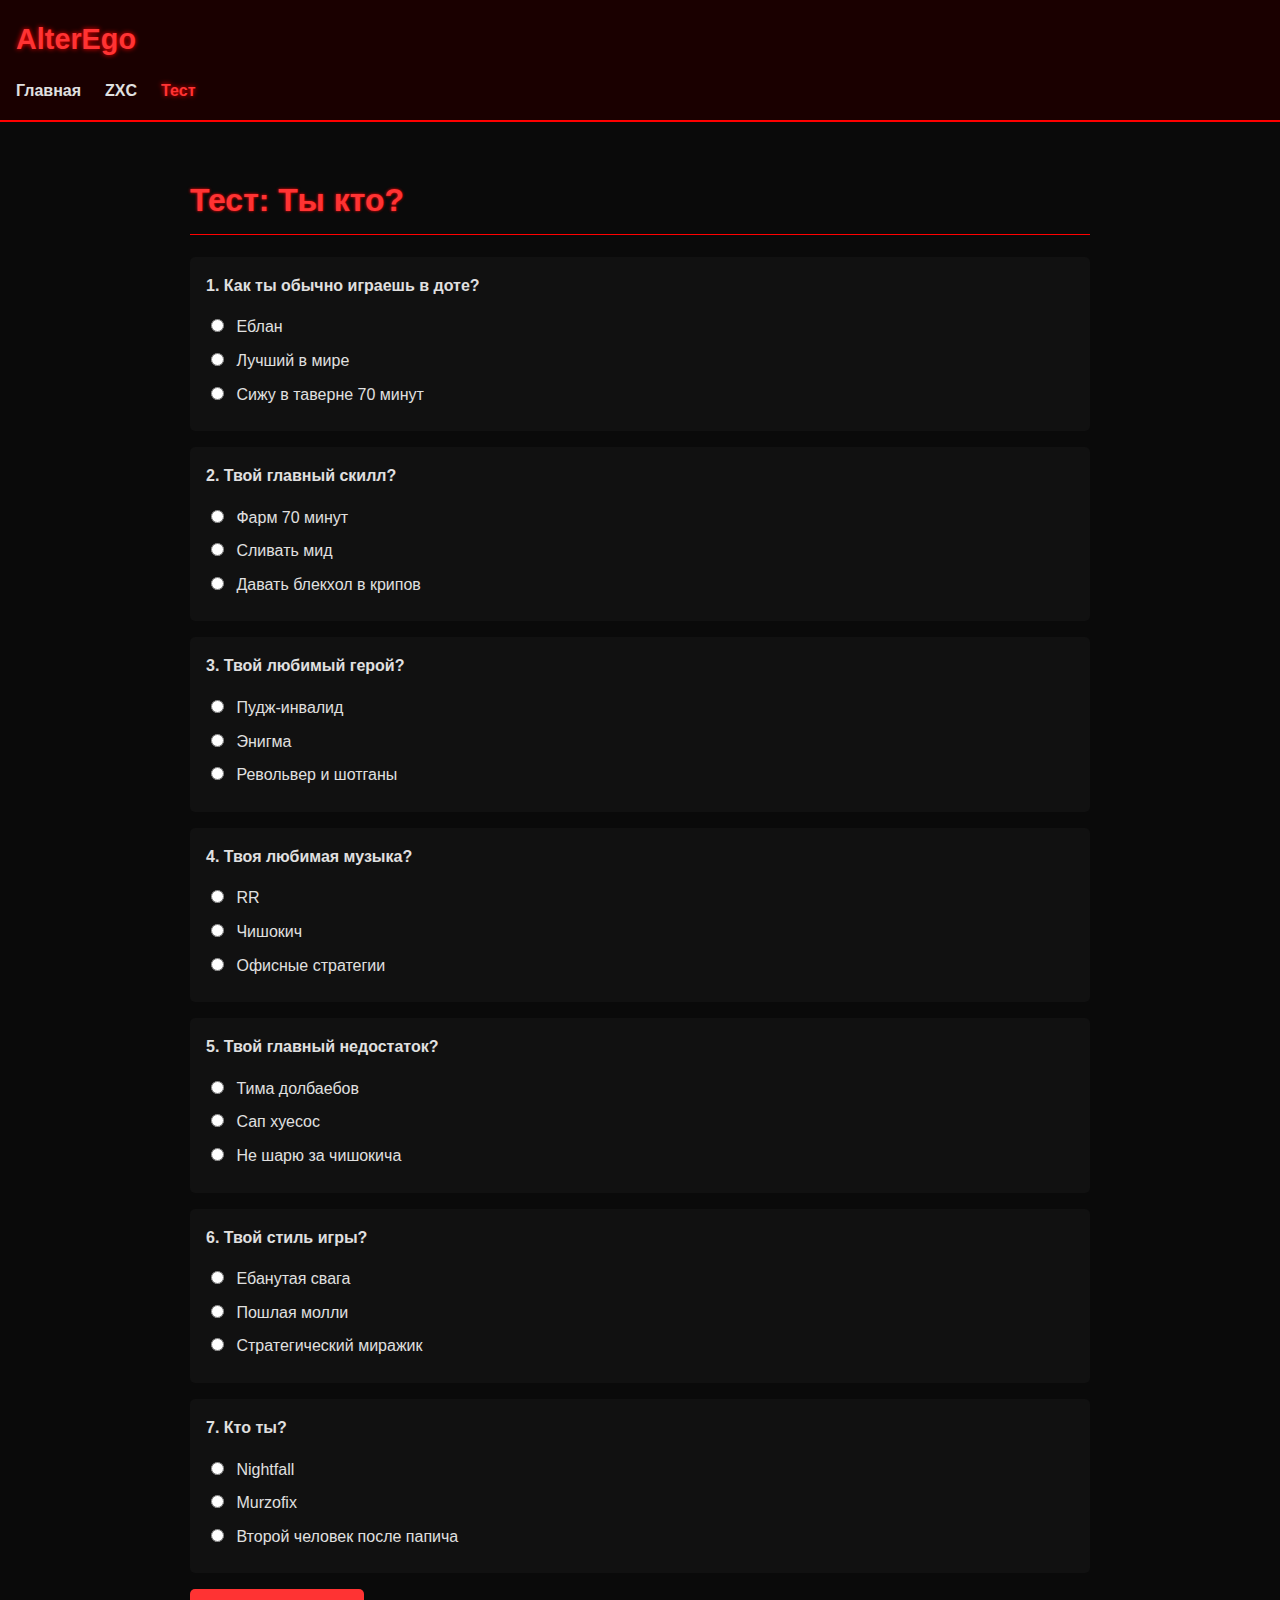
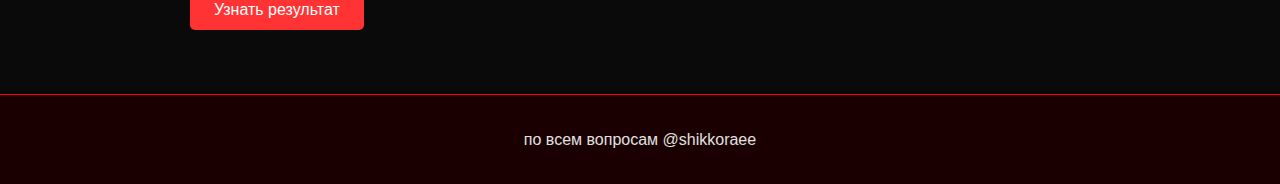
<file: test.html>
<!DOCTYPE html>
<html lang="ru">
<head>
    <meta charset="UTF-8">
    <meta name="viewport" content="width=device-width, initial-scale=1.0">
    <title>Тест | AlterEgo</title>
    <link rel="stylesheet" href="styles.css">
    <script src="test.js" defer></script>
</head>
<body>
    <header>
        <div class="logo">AlterEgo</div>
        <nav>
            <ul>
                <li><a href="index.html">Главная</a></li>
                <li><a href="zxc.html">ZXC</a></li>
                <li><a href="test.html" class="active">Тест</a></li>
            </ul>
        </nav>
    </header>

    <main>
        <div class="content">
            <h1>Тест: Ты кто?</h1>
            <form id="quiz-form">
                <div class="question">
                    <p>1. Как ты обычно играешь в доте?</p>
                    <label><input type="radio" name="q1" value="a"> Еблан</label>
                    <label><input type="radio" name="q1" value="b"> Лучший в мире</label>
                    <label><input type="radio" name="q1" value="c"> Сижу в таверне 70 минут</label>
                </div>
                
                <div class="question">
                    <p>2. Твой главный скилл?</p>
                    <label><input type="radio" name="q2" value="a"> Фарм 70 минут</label>
                    <label><input type="radio" name="q2" value="b"> Сливать мид</label>
                    <label><input type="radio" name="q2" value="c"> Давать блекхол в крипов</label>
                </div>
                
                <div class="question">
                    <p>3. Твой любимый герой?</p>
                    <label><input type="radio" name="q3" value="a"> Пудж-инвалид</label>
                    <label><input type="radio" name="q3" value="b"> Энигма</label>
                    <label><input type="radio" name="q3" value="c"> Револьвер и шотганы</label>
                </div>
                
                <div class="question">
                    <p>4. Твоя любимая музыка?</p>
                    <label><input type="radio" name="q4" value="a"> RR</label>
                    <label><input type="radio" name="q4" value="b"> Чишокич</label>
                    <label><input type="radio" name="q4" value="c"> Офисные стратегии</label>
                </div>
                
                <div class="question">
                    <p>5. Твой главный недостаток?</p>
                    <label><input type="radio" name="q5" value="a"> Тима долбаебов</label>
                    <label><input type="radio" name="q5" value="b"> Сап хуесос</label>
                    <label><input type="radio" name="q5" value="c"> Не шарю за чишокича</label>
                </div>
                
                <div class="question">
                    <p>6. Твой стиль игры?</p>
                    <label><input type="radio" name="q6" value="a"> Ебанутая свага</label>
                    <label><input type="radio" name="q6" value="b"> Пошлая молли</label>
                    <label><input type="radio" name="q6" value="c"> Стратегический миражик</label>
                </div>
                
                <div class="question">
                    <p>7. Кто ты?</p>
                    <label><input type="radio" name="q7" value="a"> Nightfall</label>
                    <label><input type="radio" name="q7" value="b"> Murzofix</label>
                    <label><input type="radio" name="q7" value="c"> Второй человек после папича</label>
                </div>
                
                <button type="submit">Узнать результат</button>
            </form>
            
            <div id="result" class="hidden">
                <h2>Результат:</h2>
                <p id="result-text"></p>
            </div>
        </div>
    </main>

    <footer>
        <p>по всем вопросам @shikkoraee</p>
    </footer>
</body>
</html>
</file>
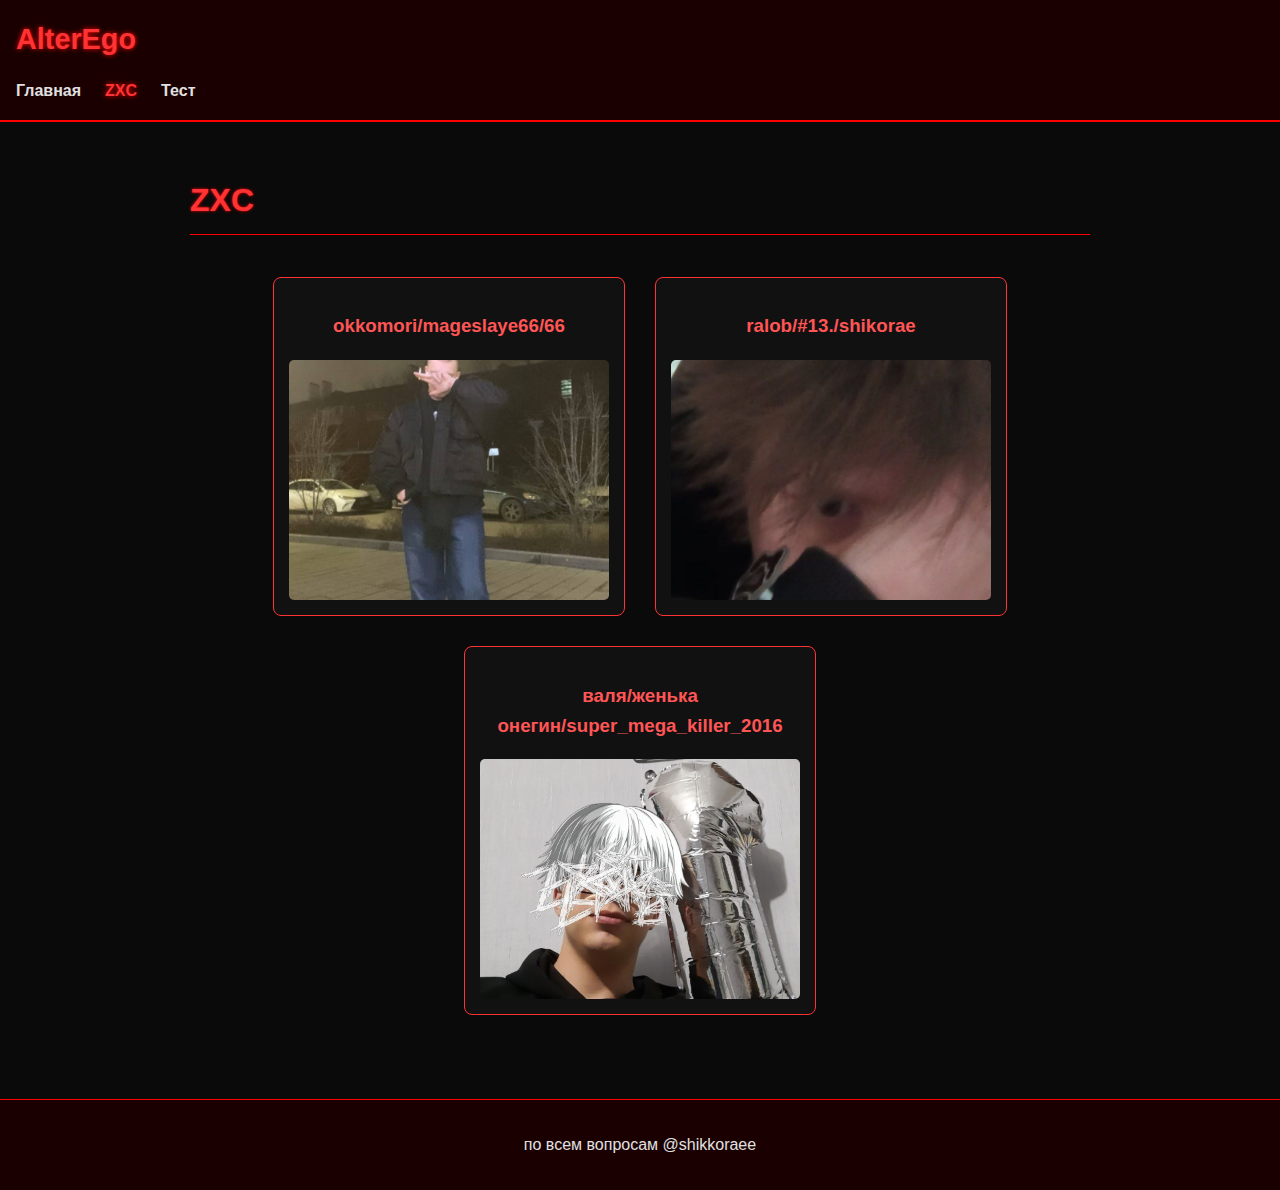
<file: zxc.html>
<!DOCTYPE html>
<html lang="ru">
<head>
    <meta charset="UTF-8">
    <meta name="viewport" content="width=device-width, initial-scale=1.0">
    <title>ZXC | AlterEgo</title>
    <link rel="stylesheet" href="styles.css">
</head>
<body>
    <header>
        <div class="logo">AlterEgo</div>
        <nav>
            <ul>
                <li><a href="index.html">Главная</a></li>
                <li><a href="zxc.html" class="active">ZXC</a></li>
                <li><a href="test.html">Тест</a></li>
            </ul>
        </nav>
    </header>

    <main>
        <div class="content">
            <h1>ZXC</h1>
            <div class="photo-gallery">
                <div class="photo-card">
                    <h3>okkomori/mageslaye66/66</h3>
                    <div class="photo-wrapper">
                        <img src="img/фото1.jpg" alt="Фото 1" class="profile-photo">
                    </div>
                </div>
                <div class="photo-card">
                    <h3>ralob/#13./shikorae</h3>
                    <div class="photo-wrapper">
                        <img src="img/фото2.jpg" alt="Фото 2" class="profile-photo">
                    </div>
                </div>
                <div class="photo-card">
                    <h3>валя/женька онегин/super_mega_killer_2016</h3>
                    <div class="photo-wrapper">
                        <img src="img/фото3.jpg" alt="Фото 3" class="profile-photo">
                    </div>
                </div>
            </div>
        </div>
    </main>

    <footer>
        <p>по всем вопросам @shikkoraee</p>
    </footer>
</body>
</html>
</file>
<file: styles.css>
/* Общие стили */
body {
    font-family: 'Arial', sans-serif;
    background-color: #0a0a0a;
    color: #e0e0e0;
    margin: 0;
    padding: 0;
    line-height: 1.6;
}

header {
    background-color: #1a0000;
    padding: 1rem;
    border-bottom: 2px solid #ff0000;
}

.logo {
    font-size: 1.8rem;
    font-weight: bold;
    color: #ff3333;
    text-shadow: 0 0 5px #ff0000;
}

nav ul {
    display: flex;
    list-style: none;
    padding: 0;
    margin: 1rem 0 0 0;
}

nav ul li {
    margin-right: 1.5rem;
}

nav ul li a {
    color: #e0e0e0;
    text-decoration: none;
    font-weight: bold;
    transition: color 0.3s;
}

nav ul li a:hover, nav ul li a.active {
    color: #ff3333;
    text-shadow: 0 0 5px #ff0000;
}

main {
    padding: 2rem;
}

.content {
    max-width: 900px;
    margin: 0 auto;
}

h1 {
    color: #ff3333;
    border-bottom: 1px solid #ff0000;
    padding-bottom: 0.5rem;
    text-shadow: 0 0 3px #ff0000;
}

h2, h3 {
    color: #ff5555;
}

.profile {
    background-color: #111111;
    padding: 1.5rem;
    margin-bottom: 2rem;
    border-left: 3px solid #ff0000;
    border-radius: 0 5px 5px 0;
}

.gif-placeholder, .photo-placeholder {
    background-color: #222;
    height: 200px;
    display: flex;
    align-items: center;
    justify-content: center;
    margin: 1rem 0;
    border: 1px dashed #ff3333;
    color: #666;
}

.photo-gallery {
    display: grid;
    grid-template-columns: repeat(auto-fill, minmax(250px, 1fr));
    gap: 1.5rem;
}

.photo {
    background-color: #111;
    padding: 1rem;
    border-radius: 5px;
    border: 1px solid #ff3333;
}

.question {
    background-color: #111;
    padding: 1rem;
    margin-bottom: 1rem;
    border-radius: 5px;
}

.question p {
    font-weight: bold;
    margin-top: 0;
}

label {
    display: block;
    margin: 0.5rem 0;
    cursor: pointer;
}

input[type="radio"] {
    margin-right: 0.5rem;
}

button {
    background-color: #ff3333;
    color: white;
    border: none;
    padding: 0.7rem 1.5rem;
    font-size: 1rem;
    border-radius: 5px;
    cursor: pointer;
    transition: background-color 0.3s;
}

button:hover {
    background-color: #ff0000;
}

#result {
    background-color: #111;
    padding: 1.5rem;
    margin-top: 2rem;
    border-radius: 5px;
    border-left: 3px solid #ff0000;
}

.hidden {
    display: none;
}

footer {
    text-align: center;
    padding: 1rem;
    background-color: #1a0000;
    border-top: 1px solid #ff0000;
    margin-top: 2rem;
}
/* Стили для гифок профилей */
.gif-container {
    width: 850px;
    height: 500px; /* Соотношение 4:3 */
    margin: 30px 0;
    border: 2px solid #ff3333;
    border-radius: 5px;
    overflow: hidden;
}

.profile-gif {
    width: 100%;
    height: 100%;
    object-position: center;
}

.profile {
    background-color: #111111;
    padding: 1.5rem;
    margin-bottom: 2rem;
    border-left: 3px solid #ff0000;
    border-radius: 0 5px 5px 0;
}
/* Стили для страницы ZXC */
.photo-gallery {
    display: flex;
    flex-wrap: wrap;
    justify-content: center;
    gap: 30px;
    padding: 20px 0;
}

.photo-card {
    width: 320px;
    background-color: #111;
    padding: 15px;
    border-radius: 8px;
    border: 1px solid #ff3333;
    text-align: center;
}

.photo-wrapper {
    width: 100%;
    height: 240px; /* Фиксированная высота для 4:3 */
    margin-top: 10px;
    overflow: hidden;
    border-radius: 5px;
}

.profile-photo {
    width: 100%;
    height: 100%;
    object-fit: cover;
    object-position: center;
    transition: transform 0.3s;
}

.profile-photo:hover {
    transform: scale(1.05);
}

/* Адаптивность */
@media (max-width: 768px) {
    .photo-card {
        width: 280px;
    }
    .photo-wrapper {
        height: 210px;
    }
}

@media (max-width: 480px) {
    .photo-card {
        width: 100%;
        max-width: 320px;
    }
    .photo-wrapper {
        height: 240px;
    }
}
/* Мобильные стили (экран меньше 768px) */
@media (max-width: 768px) {
    /* Общие стили для мобильных */
    body {
        font-size: 14px;
        line-height: 1.4;
    }
    
    header {
        padding: 0.5rem;
    }
    
    .logo {
        font-size: 1.4rem;
    }
    
    nav ul {
        flex-wrap: wrap;
        gap: 0.5rem;
    }
    
    /* Стили для профилей */
    .profile {
        padding: 1rem;
        margin-bottom: 1.5rem;
    }
    
    .profile h2 {
        font-size: 1.2rem;
    }
    
    /* Гифки на главной */
    .gif-container {
        width: 100%;
        max-width: 320px;
        height: 240px; /* Сохраняем 4:3 */
        margin: 10px auto;
    }
    
    /* Текст в профилях */
    .profile p {
        margin: 0.5rem 0;
    }
    
    /* Уменьшаем отступы */
    main {
        padding: 1rem;
    }
}

/* Очень маленькие экраны (меньше 480px) */
@media (max-width: 480px) {
    body {
        font-size: 13px;
    }
    
    .profile h2 {
        font-size: 1.1rem;
    }
    
    .gif-container {
        height: 180px;
    }
    
    /* Убираем border-left на маленьких экранах */
    .profile {
        border-left: none;
        border-radius: 5px;
        border: 1px solid #ff3333;
    }
}
/* Остальные стили остаются как были */
</file>
